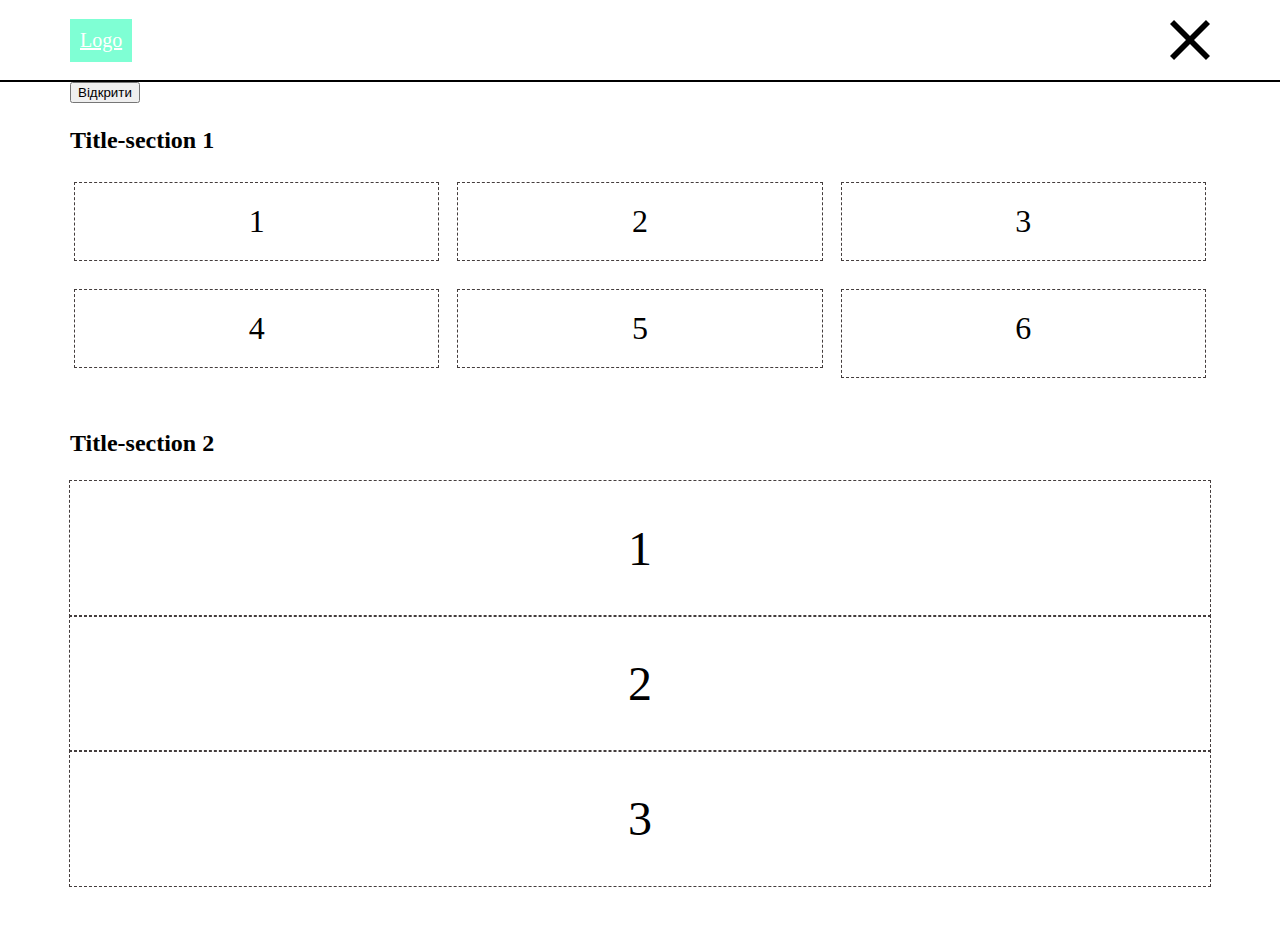
<file: index.html>
<!DOCTYPE html>
<html lang="en">
  <head>
    <meta charset="UTF-8" />
    <meta http-equiv="X-UA-Compatible" content="IE=edge" />
    <meta name="viewport" content="width=device-width, initial-scale=1.0" />
    <link rel="stylesheet" href="./css/main.min.css" />
    <title>Document</title>
  </head>
  <body >


    <div class="page-header">
      <div class="container">
        <nav class="nav">
          <a class="company-logo" href="">Logo</a>              
          <button 
          type="button" 
          class="menu-button is-open"
          aria-expended="false"
          aria-controls="menu-container"
          data-menu-button >         
            <svg width="40" height="40" aria-label="Переключатель меню" >
              <use class="icon-close" href="./img/icons_old.svg#close"></use>
              <use class="icon-menu" href="./img/icons_old.svg#email"></use>
            </svg>
          </button>
          <div class="menu-container" id="menu-container" data-menu>
          <div class="navigation"></div>
          <div class="contacts"></div>
          </div>
         
        </nav>
      </div>
    </div>

    <main>

      <div class="container">
        <button type="button" data-modal-open>Відкрити</button>  
      </div>

      <section class="section features">
        <div class="container">
          <h2 class="section-title">Title-section 1</h2>
          <ul class="features-set">
            <li class="features-item">1</li>
            <li class="features-item">2</li>
            <li class="features-item">3</li>
            <li class="features-item">4</li>
            <li class="features-item">5</li>
            <li class="features-item">6</li>
          </ul>
        </div>
      </section>

      <section class="section reviews">
        <div class="container">
          <h2 class="section-title">Title-section 2</h2>
          <ul class="reviews-set">
            <li class="reviews-item">1</li>
            <li class="reviews-item">2</li>
            <li class="reviews-item">3</li>
        </div>
      </section>

     
</main>
  


<!-- модальне вікно -->

    <div class="backdrop is-hidden" data-modal>
      <div class="modal">
        <button class="modal-close" data-modal-close></button>
        <p>Lorem ipsum, dolor sit amet consectetur adipisicing elit. Corporis veniam delectus ut, eligendi tenetur maiores non aliquid numquam mollitia corrupti magni aut consequatur voluptate a exercitationem iure adipisci? Culpa, optio!</p>
        <p>Lorem ipsum, dolor sit amet consectetur adipisicing elit. Corporis veniam delectus ut, eligendi tenetur maiores non aliquid numquam mollitia corrupti magni aut consequatur voluptate a exercitationem iure adipisci? Culpa, optio!</p>
        <p>Lorem ipsum, dolor sit amet consectetur adipisicing elit. Corporis veniam delectus ut, eligendi tenetur maiores non aliquid numquam mollitia corrupti magni aut consequatur voluptate a exercitationem iure adipisci? Culpa, optio!</p>
        <p>Lorem ipsum, dolor sit amet consectetur adipisicing elit. Corporis veniam delectus ut, eligendi tenetur maiores non aliquid numquam mollitia corrupti magni aut consequatur voluptate a exercitationem iure adipisci? Culpa, optio!</p>
       
      </div>
    </div>



    <script src="./js/menu.js"></script>
    <script src="./js/modal.js"></script>
  </body>
</html>
</file>
<file: css/main.min.css>
body{margin:0}body.modal-open{overflow:hidden;margin:0}.container{padding-left:15px;padding-right:15px;margin-left:auto;margin-right:auto}@media screen and (min-width: 480px){.container{width:480px}}@media screen and (min-width: 768px){.container{width:768px}}@media screen and (min-width: 1140px){.container{width:1140px}}.page-header{position:relative;border-bottom:2px solid #000}.page-header .nav{display:-webkit-box;display:-ms-flexbox;display:flex;-webkit-box-align:center;-ms-flex-align:center;align-items:center;-webkit-box-pack:justify;-ms-flex-pack:justify;justify-content:space-between;min-height:80px}.company-logo{padding:10px;font-size:20px;font-weight:500;background-color:#7fffd4;color:#fff}.menu-button{display:-webkit-inline-box;display:-ms-inline-flexbox;display:inline-flex;margin:0;padding:0;border:none;background-color:rgba(0,0,0,0)}.menu-button .icon-close{display:none}.menu-button.is-open .icon-close{display:block}.menu-button.is-open .icon-menu{display:none}.menu-container{display:none;position:absolute;top:100%;left:0;width:100%;background-color:#eee8aa;padding:20px;text-align:center;font-size:20px}.menu-container.is-open{display:block}.navigation,.contacts{width:50px;height:40px}.navigation{outline:1px solid teal}.contacts{outline:1px dashed orange}@media screen and (min-width: 768px){.features-set{display:-webkit-box;display:-ms-flexbox;display:flex;-ms-flex-wrap:wrap;flex-wrap:wrap;margin:-5px}}.features-item{outline:1px dashed #443d3d;list-style:none;text-align:center;padding-top:20px;padding-bottom:20px;color:#000;font-size:32px}@media screen and (min-width: 768px){.features-item{width:calc((100% - 20px)/2);margin:5px}}@media screen and (min-width: 1140px){.features-item{width:calc((100% - 60px)/3);margin:10px}}@media screen and (min-width: 767px){.features-item:not(:last-child){margin-bottom:20px}}.reviews-item{outline:1px dashed #443d3d;list-style:none;text-align:center;padding:40px;color:#000;font-size:48px}.section{padding-top:24px;padding-bottom:24px}.section-title{margin-top:0;margin-bottom:24px}.backdrop{position:fixed;top:0;left:0;height:100%;background-color:rgba(0,0,0,.3);padding:50px 30px;overflow-y:scroll}.backdrop.is-hidden{display:none;pointer-events:none}.modal{padding:20px;background-color:#fff}.features-set,.reviews-set{list-style:none;padding:0}/*# sourceMappingURL=main.min.css.map */
</file>
